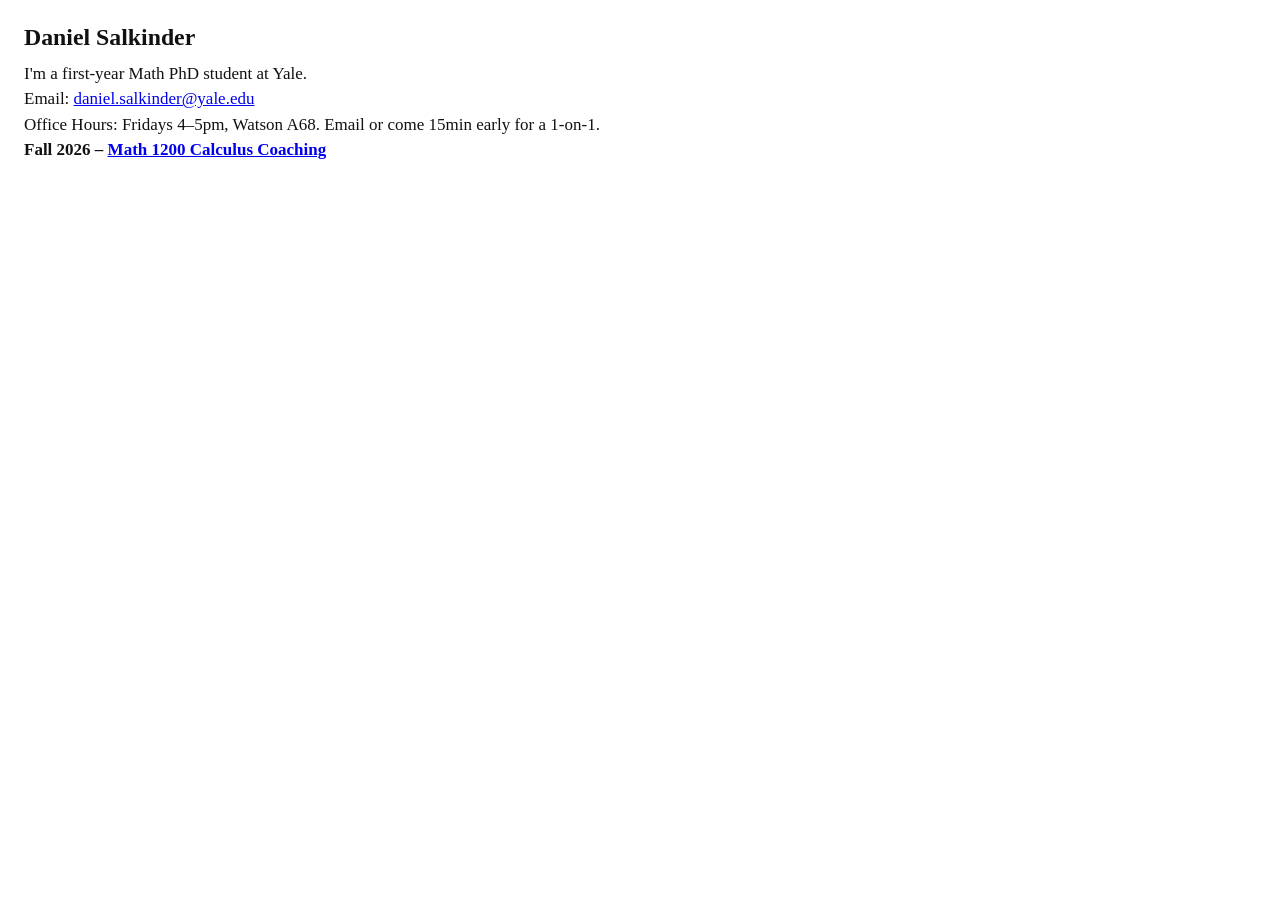
<file: index.html>
<!doctype html>
<html lang="en">
<head>
  <meta charset="utf-8">
  <meta name="viewport" content="width=device-width, initial-scale=1">
  <meta name="description" content="Daniel Salkinder, first-year Math PhD student at Yale.">
  <title>Daniel Salkinder</title>
  <link rel="stylesheet" href="style.css">
</head>
<body>
  <main>
    <h1>Daniel Salkinder</h1>
    <p>I'm a first-year Math PhD student at Yale.</p>
    <p>Email: <a href="mailto:daniel.salkinder@yale.edu">daniel.salkinder@yale.edu</a></p>
    <p id="office-hours">Office Hours: Fridays 4–5pm, Watson A68. Email or come 15min early for a 1-on-1.</p>
    <p><strong>Fall 2026 – <a href="math1200.html">Math 1200 Calculus Coaching</a></strong></p>
  </main>
</body>
</html>
</file>
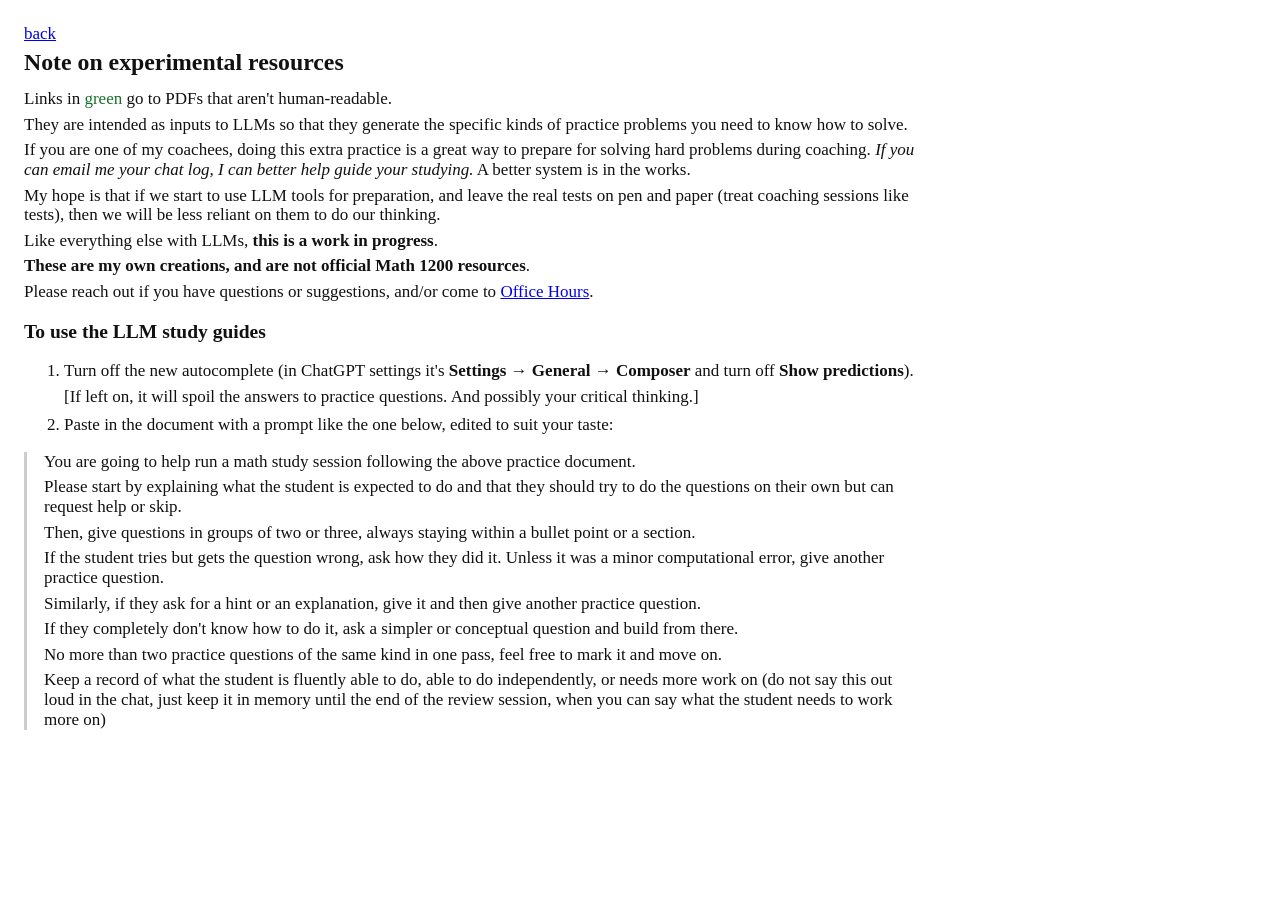
<file: experimental-resources.html>
<!doctype html>
<html lang="en">
<head>
  <meta charset="utf-8">
  <meta name="viewport" content="width=device-width, initial-scale=1">
  <title>Note on experimental resources | Daniel Salkinder</title>
  <link rel="stylesheet" href="style.css">
</head>
<body>
  <main>
    <p><a href="math1200.html">back</a></p>
    <h1>Note on experimental resources</h1>
    <p>Links in <span class="green-text">green</span> go to PDFs that aren't human-readable.</p>
    <p>They are intended as inputs to LLMs so that they generate the specific kinds of practice problems you need to know how to solve.</p>
    <p>If you are one of my coachees, doing this extra practice is a great way to prepare for solving hard problems during coaching. <em>If you can email me your chat log, I can better help guide your studying.</em> A better system is in the works.</p>
    <p>My hope is that if we start to use LLM tools for preparation, and leave the real tests on pen and paper (treat coaching sessions like tests), then we will be less reliant on them to do our thinking.</p>
    <p>Like everything else with LLMs, <strong>this is a work in progress</strong>.</p>
    <p><strong>These are my own creations, and are not official Math 1200 resources</strong>.</p>
    <p>Please reach out if you have questions or suggestions, and/or come to <a href="index.html#office-hours">Office Hours</a>.</p>
    <h2>To use the LLM study guides</h2>
    <ol>
      <li>Turn off the new autocomplete (in ChatGPT settings it's <strong>Settings → General → Composer</strong> and turn off <strong>Show predictions</strong>).
        <p>[If left on, it will spoil the answers to practice questions. And possibly your critical thinking.]</p>
      </li>
      <li>Paste in the document with a prompt like the one below, edited to suit your taste:</li>
    </ol>
    <blockquote class="example-prompt">
      <p>You are going to help run a math study session following the above practice document.</p>
      <p>Please start by explaining what the student is expected to do and that they should try to do the questions on their own but can request help or skip.</p>
      <p>Then, give questions in groups of two or three, always staying within a bullet point or a section.</p>
      <p>If the student tries but gets the question wrong, ask how they did it. Unless it was a minor computational error, give another practice question.</p>
      <p>Similarly, if they ask for a hint or an explanation, give it and then give another practice question.</p>
      <p>If they completely don&#x27;t know how to do it, ask a simpler or conceptual question and build from there.</p>
      <p>No more than two practice questions of the same kind in one pass, feel free to mark it and move on.</p>
      <p>Keep a record of what the student is fluently able to do, able to do independently, or needs more work on (do not say this out loud in the chat, just keep it in memory until the end of the review session, when you can say what the student needs to work more on)</p>
    </blockquote>
  </main>
</body>
</html>
</file>
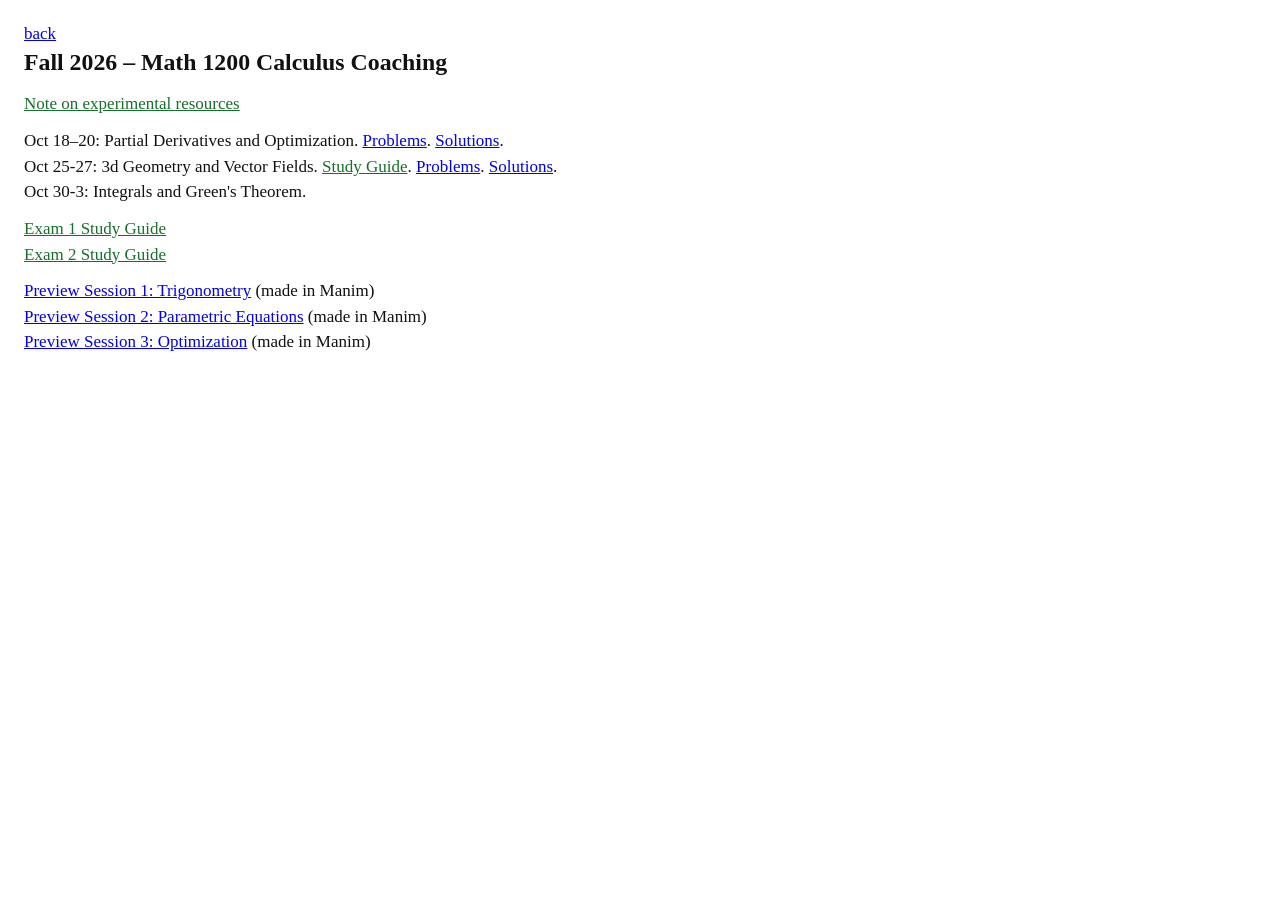
<file: math1200.html>
<!doctype html>
<html lang="en">
<head>
  <meta charset="utf-8">
  <meta name="viewport" content="width=device-width, initial-scale=1">
  <title>Fall 2026 – Math 1200 Calculus Coaching | Daniel Salkinder</title>
  <link rel="stylesheet" href="style.css">
</head>
<body>
  <main>
    <p><a href="index.html">back</a></p>
    <h1>Fall 2026 – Math 1200 Calculus Coaching</h1>
    <p class="resource-note"><a class="green-link" href="experimental-resources.html">Note on experimental resources</a></p>
    <p id="sessions">Oct 18–20: Partial Derivatives and Optimization. <a href="pdfs/Math%201200/Coaching/Problems%20-%20Math%201200%20Coaching%20Session%201.pdf" target="_blank" rel="noopener">Problems</a>. <a href="pdfs/Math%201200/Coaching/Solutions%20-%20Math%201200%20Coaching%20Session%201.pdf" target="_blank" rel="noopener">Solutions</a>.</p>
    <p>Oct 25-27: 3d Geometry and Vector Fields. <a class="green-link" href="pdfs/Math%201200/Coaching/Study%20Guide%20-%20Math%201200%20Coaching%20Session%202.pdf" target="_blank" rel="noopener">Study Guide</a>. <a href="pdfs/Math%201200/Coaching/Problems%20-%20Math%201200%20Coaching%20Session%202.pdf" target="_blank" rel="noopener">Problems</a>. <a href="pdfs/Math%201200/Coaching/Solutions%20-%20Math%201200%20Coaching%20Session%202.pdf" target="_blank" rel="noopener">Solutions</a>.</p>
    <p>Oct 30-3: Integrals and Green's Theorem.</p>
    <p class="study-guides-link"><a class="green-link" href="pdfs/Math%201200/Study%20Guides/Exam%201%20Recall.pdf" target="_blank" rel="noopener">Exam 1 Study Guide</a></p>
    <p class="study-guides-link"><a class="green-link" href="pdfs/Math%201200/Study%20Guides/Exam%202%20Recall.pdf" target="_blank" rel="noopener">Exam 2 Study Guide</a></p>
    <p><a href="pdfs/Math%201200/Review%20Sessions/Review%20Session%201.pdf" target="_blank" rel="noopener">Preview Session 1: Trigonometry</a> (made in Manim)</p>
    <p><a href="pdfs/Math%201200/Review%20Sessions/Review%20Session%202.pdf" target="_blank" rel="noopener">Preview Session 2: Parametric Equations</a> (made in Manim)</p>
    <p><a href="pdfs/Math%201200/Review%20Sessions/Review%20Session%203.pdf" target="_blank" rel="noopener">Preview Session 3: Optimization</a> (made in Manim)</p>
  </main>
</body>
</html>
</file>
<file: style.css>
/* Plain academic homepage: browser-native typography and links. */
body {
  margin: 24px;
  color: #111;
  background: #fff;
  font-family: Georgia, "Times New Roman", serif;
  font-size: 17px;
  line-height: 1.17;
}
main { max-width: 900px; }
h1 { font-size: 1.4em; line-height: 1.17; margin: 0 0 0.5em; }
p { margin: 0.33em 0; }
p.study-guides-link { margin: 0.33em 0; }
p:not(.study-guides-link) + p.study-guides-link { margin-top: 1em; }
p.study-guides-link + p:not(.study-guides-link) { margin-top: 1em; }
a { color: #0000ee; }
a:visited { color: #551a8b; }
a:focus-visible { outline: 2px solid currentColor; outline-offset: 3px; }
.note, small { color: #555; font-size: 0.9em; }
@media (max-width: 480px) {
  body { margin: 16px; }
}

.example-prompt { margin-top: 1em; }

a.green-link, a.green-link:visited { color: #167029; }
p.resource-note { margin: 1em 0; }

.green-text { color: #167029; }
h2 { font-size: 1.15em; margin: 1em 0 0.5em; }
blockquote.example-prompt { margin: 1em 0; padding-left: 1em; border-left: 3px solid #ccc; }
li { margin: 0.5em 0; }
</file>
